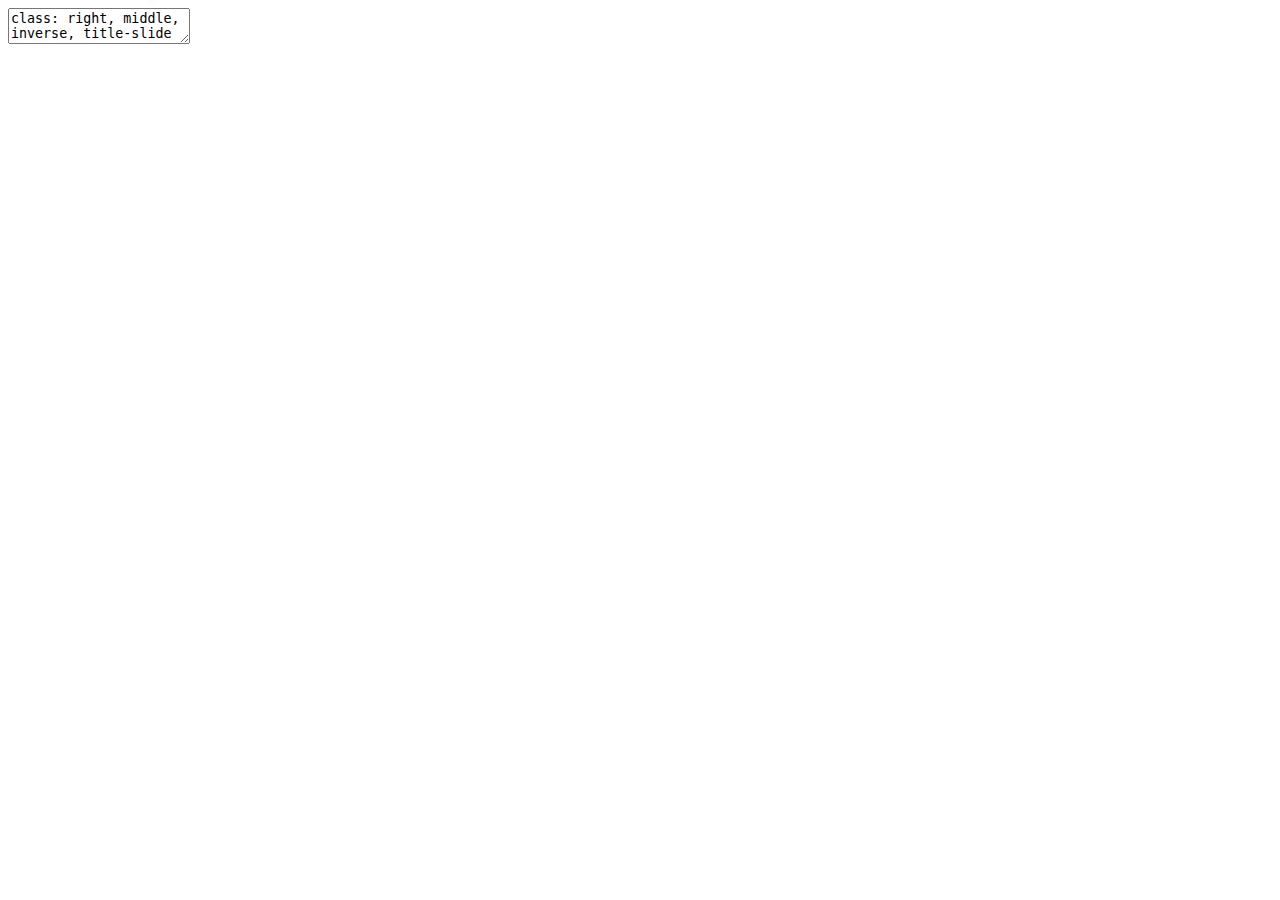
<file: index.html>
<!DOCTYPE html>
<html lang="" xml:lang="">
  <head>
    <title>Communicating Uncertainty An Impossible Task??</title>
    <meta charset="utf-8" />
    <meta name="author" content="Adam Troyer Lockton Re" />
    <link rel="stylesheet" href="xaringan-lockton.css" type="text/css" />
    <link rel="stylesheet" href="links.css" type="text/css" />
  </head>
  <body>
    <textarea id="source">
class: right, middle, inverse, title-slide

# Communicating Uncertainty<br>An Impossible Task??
### Adam Troyer<br>Lockton Re
### MAF - September 30, 2020

---







layout: true
background-image: url(img/lockton-divider-background.PNG)
---
class: inverse, left, middle

# Why communicate uncertainty?

---
layout: false
class: center, middle

![dilbert](exhibits/dilbert-estimates.gif)

---
layout: true
background-image: url(img/light-blue-line.png)
background-position: 5% 18%
background-size: 4%
---
class: left, top

# Insurance (and life!) is an uncertain business

NY Times article: [&lt;svg style="height:0.8em;top:.04em;position:relative;" viewBox="0 0 512 512"&gt;&lt;path d="M326.612 185.391c59.747 59.809 58.927 155.698.36 214.59-.11.12-.24.25-.36.37l-67.2 67.2c-59.27 59.27-155.699 59.262-214.96 0-59.27-59.26-59.27-155.7 0-214.96l37.106-37.106c9.84-9.84 26.786-3.3 27.294 10.606.648 17.722 3.826 35.527 9.69 52.721 1.986 5.822.567 12.262-3.783 16.612l-13.087 13.087c-28.026 28.026-28.905 73.66-1.155 101.96 28.024 28.579 74.086 28.749 102.325.51l67.2-67.19c28.191-28.191 28.073-73.757 0-101.83-3.701-3.694-7.429-6.564-10.341-8.569a16.037 16.037 0 0 1-6.947-12.606c-.396-10.567 3.348-21.456 11.698-29.806l21.054-21.055c5.521-5.521 14.182-6.199 20.584-1.731a152.482 152.482 0 0 1 20.522 17.197zM467.547 44.449c-59.261-59.262-155.69-59.27-214.96 0l-67.2 67.2c-.12.12-.25.25-.36.37-58.566 58.892-59.387 154.781.36 214.59a152.454 152.454 0 0 0 20.521 17.196c6.402 4.468 15.064 3.789 20.584-1.731l21.054-21.055c8.35-8.35 12.094-19.239 11.698-29.806a16.037 16.037 0 0 0-6.947-12.606c-2.912-2.005-6.64-4.875-10.341-8.569-28.073-28.073-28.191-73.639 0-101.83l67.2-67.19c28.239-28.239 74.3-28.069 102.325.51 27.75 28.3 26.872 73.934-1.155 101.96l-13.087 13.087c-4.35 4.35-5.769 10.79-3.783 16.612 5.864 17.194 9.042 34.999 9.69 52.721.509 13.906 17.454 20.446 27.294 10.606l37.106-37.106c59.271-59.259 59.271-155.699.001-214.959z"/&gt;&lt;/svg&gt; Those Hurricane Maps Don't Mean What You Think They Mean](https://www.nytimes.com/interactive/2019/08/29/opinion/hurricane-dorian-forecast-map.html)

--

.pull-left[

#### .base[Irma Track - Thursday]

![:scale 85%](exhibits/irma-cone-miami-thurs.png)

]

--

.pull-right[

#### .base[Irma Track - Actual]

![:scale 95%](exhibits/irma-actual.jpg)

]

---

# Actuarial work is an uncertain business

.center[![:scale 80%](exhibits/covid19-loss-estimates.png)]

---

# Our standards compel us

![:scale 40%](exhibits/asb-logo-blue.png)

--

.pull-left[

#### .base[ASOP 41 - Actuarial Communication]

![:scale 100%](exhibits/asop-41-uncertainty.png)

]

--

.pull-right[

#### .base[ASOP 43 - Unpaid Claim Estimates]

![:scale 100%](exhibits/asop-43-uncertainty.png)

![:scale 100%](exhibits/asop-43-presentation.png)

]

---
layout: true
background-image: url(img/lockton-divider-background.PNG)
---
class: inverse, left, middle

# What can we learn from the academic research?

---
layout: true
background-image: url(img/light-blue-line.png)
background-position: 5% 18%
background-size: 4%
---
class: left, top

# MU Collective ![:scale 5%](exhibits/muLogoLight.png)

[&lt;svg style="height:0.8em;top:.04em;position:relative;" viewBox="0 0 512 512"&gt;&lt;path d="M326.612 185.391c59.747 59.809 58.927 155.698.36 214.59-.11.12-.24.25-.36.37l-67.2 67.2c-59.27 59.27-155.699 59.262-214.96 0-59.27-59.26-59.27-155.7 0-214.96l37.106-37.106c9.84-9.84 26.786-3.3 27.294 10.606.648 17.722 3.826 35.527 9.69 52.721 1.986 5.822.567 12.262-3.783 16.612l-13.087 13.087c-28.026 28.026-28.905 73.66-1.155 101.96 28.024 28.579 74.086 28.749 102.325.51l67.2-67.19c28.191-28.191 28.073-73.757 0-101.83-3.701-3.694-7.429-6.564-10.341-8.569a16.037 16.037 0 0 1-6.947-12.606c-.396-10.567 3.348-21.456 11.698-29.806l21.054-21.055c5.521-5.521 14.182-6.199 20.584-1.731a152.482 152.482 0 0 1 20.522 17.197zM467.547 44.449c-59.261-59.262-155.69-59.27-214.96 0l-67.2 67.2c-.12.12-.25.25-.36.37-58.566 58.892-59.387 154.781.36 214.59a152.454 152.454 0 0 0 20.521 17.196c6.402 4.468 15.064 3.789 20.584-1.731l21.054-21.055c8.35-8.35 12.094-19.239 11.698-29.806a16.037 16.037 0 0 0-6.947-12.606c-2.912-2.005-6.64-4.875-10.341-8.569-28.073-28.073-28.191-73.639 0-101.83l67.2-67.19c28.239-28.239 74.3-28.069 102.325.51 27.75 28.3 26.872 73.934-1.155 101.96l-13.087 13.087c-4.35 4.35-5.769 10.79-3.783 16.612 5.864 17.194 9.042 34.999 9.69 52.721.509 13.906 17.454 20.446 27.294 10.606l37.106-37.106c59.271-59.259 59.271-155.699.001-214.959z"/&gt;&lt;/svg&gt; https://mucollective.northwestern.edu/](https://mucollective.northwestern.edu/)

![:scale 90%](exhibits/mu-collective.png)

---

# Research: Hypothetical Outcome Plots (HOPs)

[&lt;svg style="height:0.8em;top:.04em;position:relative;" viewBox="0 0 512 512"&gt;&lt;path d="M326.612 185.391c59.747 59.809 58.927 155.698.36 214.59-.11.12-.24.25-.36.37l-67.2 67.2c-59.27 59.27-155.699 59.262-214.96 0-59.27-59.26-59.27-155.7 0-214.96l37.106-37.106c9.84-9.84 26.786-3.3 27.294 10.606.648 17.722 3.826 35.527 9.69 52.721 1.986 5.822.567 12.262-3.783 16.612l-13.087 13.087c-28.026 28.026-28.905 73.66-1.155 101.96 28.024 28.579 74.086 28.749 102.325.51l67.2-67.19c28.191-28.191 28.073-73.757 0-101.83-3.701-3.694-7.429-6.564-10.341-8.569a16.037 16.037 0 0 1-6.947-12.606c-.396-10.567 3.348-21.456 11.698-29.806l21.054-21.055c5.521-5.521 14.182-6.199 20.584-1.731a152.482 152.482 0 0 1 20.522 17.197zM467.547 44.449c-59.261-59.262-155.69-59.27-214.96 0l-67.2 67.2c-.12.12-.25.25-.36.37-58.566 58.892-59.387 154.781.36 214.59a152.454 152.454 0 0 0 20.521 17.196c6.402 4.468 15.064 3.789 20.584-1.731l21.054-21.055c8.35-8.35 12.094-19.239 11.698-29.806a16.037 16.037 0 0 0-6.947-12.606c-2.912-2.005-6.64-4.875-10.341-8.569-28.073-28.073-28.191-73.639 0-101.83l67.2-67.19c28.239-28.239 74.3-28.069 102.325.51 27.75 28.3 26.872 73.934-1.155 101.96l-13.087 13.087c-4.35 4.35-5.769 10.79-3.783 16.612 5.864 17.194 9.042 34.999 9.69 52.721.509 13.906 17.454 20.446 27.294 10.606l37.106-37.106c59.271-59.259 59.271-155.699.001-214.959z"/&gt;&lt;/svg&gt; Hypothetical Outcome Plots Outperform Error Bars and Violin Plots for Inferences about Reliability of Variable Ordering](https://mucollective.northwestern.edu/project/hops)  
[&lt;svg style="height:0.8em;top:.04em;position:relative;" viewBox="0 0 512 512"&gt;&lt;path d="M326.612 185.391c59.747 59.809 58.927 155.698.36 214.59-.11.12-.24.25-.36.37l-67.2 67.2c-59.27 59.27-155.699 59.262-214.96 0-59.27-59.26-59.27-155.7 0-214.96l37.106-37.106c9.84-9.84 26.786-3.3 27.294 10.606.648 17.722 3.826 35.527 9.69 52.721 1.986 5.822.567 12.262-3.783 16.612l-13.087 13.087c-28.026 28.026-28.905 73.66-1.155 101.96 28.024 28.579 74.086 28.749 102.325.51l67.2-67.19c28.191-28.191 28.073-73.757 0-101.83-3.701-3.694-7.429-6.564-10.341-8.569a16.037 16.037 0 0 1-6.947-12.606c-.396-10.567 3.348-21.456 11.698-29.806l21.054-21.055c5.521-5.521 14.182-6.199 20.584-1.731a152.482 152.482 0 0 1 20.522 17.197zM467.547 44.449c-59.261-59.262-155.69-59.27-214.96 0l-67.2 67.2c-.12.12-.25.25-.36.37-58.566 58.892-59.387 154.781.36 214.59a152.454 152.454 0 0 0 20.521 17.196c6.402 4.468 15.064 3.789 20.584-1.731l21.054-21.055c8.35-8.35 12.094-19.239 11.698-29.806a16.037 16.037 0 0 0-6.947-12.606c-2.912-2.005-6.64-4.875-10.341-8.569-28.073-28.073-28.191-73.639 0-101.83l67.2-67.19c28.239-28.239 74.3-28.069 102.325.51 27.75 28.3 26.872 73.934-1.155 101.96l-13.087 13.087c-4.35 4.35-5.769 10.79-3.783 16.612 5.864 17.194 9.042 34.999 9.69 52.721.509 13.906 17.454 20.446 27.294 10.606l37.106-37.106c59.271-59.259 59.271-155.699.001-214.959z"/&gt;&lt;/svg&gt; Hypothetical Outcome Plots Help Untrained Observers Judge Trends in Ambiguous Data](https://mucollective.northwestern.edu/project/hops-trends)
--
.pull-left[
#### .base[Static error bars]

![:scale 75%](exhibits/solute-ab.PNG)
]
--
.pull-right[

#### .base[HOP]

![:scale 63%](exhibits/solute-ab-hop.gif)
]
---

# Research: Frequency based plots

[&lt;svg style="height:0.8em;top:.04em;position:relative;" viewBox="0 0 512 512"&gt;&lt;path d="M326.612 185.391c59.747 59.809 58.927 155.698.36 214.59-.11.12-.24.25-.36.37l-67.2 67.2c-59.27 59.27-155.699 59.262-214.96 0-59.27-59.26-59.27-155.7 0-214.96l37.106-37.106c9.84-9.84 26.786-3.3 27.294 10.606.648 17.722 3.826 35.527 9.69 52.721 1.986 5.822.567 12.262-3.783 16.612l-13.087 13.087c-28.026 28.026-28.905 73.66-1.155 101.96 28.024 28.579 74.086 28.749 102.325.51l67.2-67.19c28.191-28.191 28.073-73.757 0-101.83-3.701-3.694-7.429-6.564-10.341-8.569a16.037 16.037 0 0 1-6.947-12.606c-.396-10.567 3.348-21.456 11.698-29.806l21.054-21.055c5.521-5.521 14.182-6.199 20.584-1.731a152.482 152.482 0 0 1 20.522 17.197zM467.547 44.449c-59.261-59.262-155.69-59.27-214.96 0l-67.2 67.2c-.12.12-.25.25-.36.37-58.566 58.892-59.387 154.781.36 214.59a152.454 152.454 0 0 0 20.521 17.196c6.402 4.468 15.064 3.789 20.584-1.731l21.054-21.055c8.35-8.35 12.094-19.239 11.698-29.806a16.037 16.037 0 0 0-6.947-12.606c-2.912-2.005-6.64-4.875-10.341-8.569-28.073-28.073-28.191-73.639 0-101.83l67.2-67.19c28.239-28.239 74.3-28.069 102.325.51 27.75 28.3 26.872 73.934-1.155 101.96l-13.087 13.087c-4.35 4.35-5.769 10.79-3.783 16.612 5.864 17.194 9.042 34.999 9.69 52.721.509 13.906 17.454 20.446 27.294 10.606l37.106-37.106c59.271-59.259 59.271-155.699.001-214.959z"/&gt;&lt;/svg&gt; Uncertainty Displays Using Quantile Dotplots or CDFs Improve Transit Decision-Making](https://mucollective.northwestern.edu/project/uncertainty-bus)

--

.pull-left[

![:scale 85%](exhibits/uncertainty-bus.png)
]
--
.pull-right[

![:scale 50%](exhibits/dotplot.PNG)

![:scale 50%](exhibits/bus-cdf.PNG)

![:scale 50%](exhibits/bus-pdf.PNG)

]

---
layout: true
background-image: url(img/lockton-divider-background.PNG)
---
class: inverse, left, middle

# How to apply?

---
layout: true
background-image: url(img/trump-biden.jpg)
background-size: contain
---
class: inverse, right, middle

---
layout: true
background-image: url(img/light-blue-line.png)
background-position: 5% 18%
background-size: 4%
---
class: left, top

# Forecasting the Presidential Election

[&lt;svg style="height:0.8em;top:.04em;position:relative;" viewBox="0 0 512 512"&gt;&lt;path d="M326.612 185.391c59.747 59.809 58.927 155.698.36 214.59-.11.12-.24.25-.36.37l-67.2 67.2c-59.27 59.27-155.699 59.262-214.96 0-59.27-59.26-59.27-155.7 0-214.96l37.106-37.106c9.84-9.84 26.786-3.3 27.294 10.606.648 17.722 3.826 35.527 9.69 52.721 1.986 5.822.567 12.262-3.783 16.612l-13.087 13.087c-28.026 28.026-28.905 73.66-1.155 101.96 28.024 28.579 74.086 28.749 102.325.51l67.2-67.19c28.191-28.191 28.073-73.757 0-101.83-3.701-3.694-7.429-6.564-10.341-8.569a16.037 16.037 0 0 1-6.947-12.606c-.396-10.567 3.348-21.456 11.698-29.806l21.054-21.055c5.521-5.521 14.182-6.199 20.584-1.731a152.482 152.482 0 0 1 20.522 17.197zM467.547 44.449c-59.261-59.262-155.69-59.27-214.96 0l-67.2 67.2c-.12.12-.25.25-.36.37-58.566 58.892-59.387 154.781.36 214.59a152.454 152.454 0 0 0 20.521 17.196c6.402 4.468 15.064 3.789 20.584-1.731l21.054-21.055c8.35-8.35 12.094-19.239 11.698-29.806a16.037 16.037 0 0 0-6.947-12.606c-2.912-2.005-6.64-4.875-10.341-8.569-28.073-28.073-28.191-73.639 0-101.83l67.2-67.19c28.239-28.239 74.3-28.069 102.325.51 27.75 28.3 26.872 73.934-1.155 101.96l-13.087 13.087c-4.35 4.35-5.769 10.79-3.783 16.612 5.864 17.194 9.042 34.999 9.69 52.721.509 13.906 17.454 20.446 27.294 10.606l37.106-37.106c59.271-59.259 59.271-155.699.001-214.959z"/&gt;&lt;/svg&gt; Information, incentives, and goals in election forecasts](http://www.stat.columbia.edu/~gelman/research/published/jdm200907b.pdf)  
--
.pull-left[
### ![:scale 20%](exhibits/economist-logo.png)
[&lt;svg style="height:0.8em;top:.04em;position:relative;" viewBox="0 0 512 512"&gt;&lt;path d="M326.612 185.391c59.747 59.809 58.927 155.698.36 214.59-.11.12-.24.25-.36.37l-67.2 67.2c-59.27 59.27-155.699 59.262-214.96 0-59.27-59.26-59.27-155.7 0-214.96l37.106-37.106c9.84-9.84 26.786-3.3 27.294 10.606.648 17.722 3.826 35.527 9.69 52.721 1.986 5.822.567 12.262-3.783 16.612l-13.087 13.087c-28.026 28.026-28.905 73.66-1.155 101.96 28.024 28.579 74.086 28.749 102.325.51l67.2-67.19c28.191-28.191 28.073-73.757 0-101.83-3.701-3.694-7.429-6.564-10.341-8.569a16.037 16.037 0 0 1-6.947-12.606c-.396-10.567 3.348-21.456 11.698-29.806l21.054-21.055c5.521-5.521 14.182-6.199 20.584-1.731a152.482 152.482 0 0 1 20.522 17.197zM467.547 44.449c-59.261-59.262-155.69-59.27-214.96 0l-67.2 67.2c-.12.12-.25.25-.36.37-58.566 58.892-59.387 154.781.36 214.59a152.454 152.454 0 0 0 20.521 17.196c6.402 4.468 15.064 3.789 20.584-1.731l21.054-21.055c8.35-8.35 12.094-19.239 11.698-29.806a16.037 16.037 0 0 0-6.947-12.606c-2.912-2.005-6.64-4.875-10.341-8.569-28.073-28.073-28.191-73.639 0-101.83l67.2-67.19c28.239-28.239 74.3-28.069 102.325.51 27.75 28.3 26.872 73.934-1.155 101.96l-13.087 13.087c-4.35 4.35-5.769 10.79-3.783 16.612 5.864 17.194 9.042 34.999 9.69 52.721.509 13.906 17.454 20.446 27.294 10.606l37.106-37.106c59.271-59.259 59.271-155.699.001-214.959z"/&gt;&lt;/svg&gt; https://projects.economist.com/us-2020-forecast/president](https://projects.economist.com/us-2020-forecast/president)  
![:scale 95%](exhibits/economist-viz.png)
]
--
.pull-right[
### ![:scale 85%](exhibits/538-logo.svg)
[&lt;svg style="height:0.8em;top:.04em;position:relative;" viewBox="0 0 512 512"&gt;&lt;path d="M326.612 185.391c59.747 59.809 58.927 155.698.36 214.59-.11.12-.24.25-.36.37l-67.2 67.2c-59.27 59.27-155.699 59.262-214.96 0-59.27-59.26-59.27-155.7 0-214.96l37.106-37.106c9.84-9.84 26.786-3.3 27.294 10.606.648 17.722 3.826 35.527 9.69 52.721 1.986 5.822.567 12.262-3.783 16.612l-13.087 13.087c-28.026 28.026-28.905 73.66-1.155 101.96 28.024 28.579 74.086 28.749 102.325.51l67.2-67.19c28.191-28.191 28.073-73.757 0-101.83-3.701-3.694-7.429-6.564-10.341-8.569a16.037 16.037 0 0 1-6.947-12.606c-.396-10.567 3.348-21.456 11.698-29.806l21.054-21.055c5.521-5.521 14.182-6.199 20.584-1.731a152.482 152.482 0 0 1 20.522 17.197zM467.547 44.449c-59.261-59.262-155.69-59.27-214.96 0l-67.2 67.2c-.12.12-.25.25-.36.37-58.566 58.892-59.387 154.781.36 214.59a152.454 152.454 0 0 0 20.521 17.196c6.402 4.468 15.064 3.789 20.584-1.731l21.054-21.055c8.35-8.35 12.094-19.239 11.698-29.806a16.037 16.037 0 0 0-6.947-12.606c-2.912-2.005-6.64-4.875-10.341-8.569-28.073-28.073-28.191-73.639 0-101.83l67.2-67.19c28.239-28.239 74.3-28.069 102.325.51 27.75 28.3 26.872 73.934-1.155 101.96l-13.087 13.087c-4.35 4.35-5.769 10.79-3.783 16.612 5.864 17.194 9.042 34.999 9.69 52.721.509 13.906 17.454 20.446 27.294 10.606l37.106-37.106c59.271-59.259 59.271-155.699.001-214.959z"/&gt;&lt;/svg&gt; https://projects.fivethirtyeight.com/2020-election-forecast/](https://projects.fivethirtyeight.com/2020-election-forecast/)  
.center[![:scale 65%](exhibits/538-viz.png)]

]

---
layout: false
class: left, middle

.pull-left[![:scale 60%](exhibits/fivey.PNG)]

--
.pull-right[![:scale 85%](exhibits/clippy.gif)]


---
layout: true
background-image: url(img/light-blue-line.png)
background-position: 5% 18%
background-size: 4%
---
class: left, top

# Loss reserving example - model fit

.center[![:scale 70%](exhibits/cl-animation.gif)]

---

# Loss reserving example - quantile dotplot


&lt;img src="figure/cl-plot2-1.png" width="100%" style="display: block; margin: auto;" /&gt;

---

# Loss reserving example - CCDF plot

&lt;img src="figure/cl-plot3-1.png" width="100%" style="display: block; margin: auto;" /&gt;

---

# Cat loss simulation example

.center[![:scale 45%](exhibits/cat_animation.gif)]

---
class: inverse, left, top

# Conclusion

### We should be thinking about how to best communicate uncertainty
### We can learn from academic literature (e.g. HOPs, quantile dotplots, etc.)
### We can use modern tools to make this easier (e.g. web, R/Python, etc.)

---
layout: true
background-image: url(img/lockton-title-background.png)
background-size: cover
---
class: right, middle, inverse

### atroyer@lockton.com
### Slides: [&lt;svg style="height:0.8em;top:.04em;position:relative;fill:white;" viewBox="0 0 512 512"&gt;&lt;path d="M326.612 185.391c59.747 59.809 58.927 155.698.36 214.59-.11.12-.24.25-.36.37l-67.2 67.2c-59.27 59.27-155.699 59.262-214.96 0-59.27-59.26-59.27-155.7 0-214.96l37.106-37.106c9.84-9.84 26.786-3.3 27.294 10.606.648 17.722 3.826 35.527 9.69 52.721 1.986 5.822.567 12.262-3.783 16.612l-13.087 13.087c-28.026 28.026-28.905 73.66-1.155 101.96 28.024 28.579 74.086 28.749 102.325.51l67.2-67.19c28.191-28.191 28.073-73.757 0-101.83-3.701-3.694-7.429-6.564-10.341-8.569a16.037 16.037 0 0 1-6.947-12.606c-.396-10.567 3.348-21.456 11.698-29.806l21.054-21.055c5.521-5.521 14.182-6.199 20.584-1.731a152.482 152.482 0 0 1 20.522 17.197zM467.547 44.449c-59.261-59.262-155.69-59.27-214.96 0l-67.2 67.2c-.12.12-.25.25-.36.37-58.566 58.892-59.387 154.781.36 214.59a152.454 152.454 0 0 0 20.521 17.196c6.402 4.468 15.064 3.789 20.584-1.731l21.054-21.055c8.35-8.35 12.094-19.239 11.698-29.806a16.037 16.037 0 0 0-6.947-12.606c-2.912-2.005-6.64-4.875-10.341-8.569-28.073-28.073-28.191-73.639 0-101.83l67.2-67.19c28.239-28.239 74.3-28.069 102.325.51 27.75 28.3 26.872 73.934-1.155 101.96l-13.087 13.087c-4.35 4.35-5.769 10.79-3.783 16.612 5.864 17.194 9.042 34.999 9.69 52.721.509 13.906 17.454 20.446 27.294 10.606l37.106-37.106c59.271-59.259 59.271-155.699.001-214.959z"/&gt;&lt;/svg&gt; maf-uncertainty-viz.netlify.app/](https://maf-uncertainty-viz.netlify.app/)
### Code: [&lt;svg style="height:0.8em;top:.04em;position:relative;fill:white;" viewBox="0 0 496 512"&gt;&lt;path d="M165.9 397.4c0 2-2.3 3.6-5.2 3.6-3.3.3-5.6-1.3-5.6-3.6 0-2 2.3-3.6 5.2-3.6 3-.3 5.6 1.3 5.6 3.6zm-31.1-4.5c-.7 2 1.3 4.3 4.3 4.9 2.6 1 5.6 0 6.2-2s-1.3-4.3-4.3-5.2c-2.6-.7-5.5.3-6.2 2.3zm44.2-1.7c-2.9.7-4.9 2.6-4.6 4.9.3 2 2.9 3.3 5.9 2.6 2.9-.7 4.9-2.6 4.6-4.6-.3-1.9-3-3.2-5.9-2.9zM244.8 8C106.1 8 0 113.3 0 252c0 110.9 69.8 205.8 169.5 239.2 12.8 2.3 17.3-5.6 17.3-12.1 0-6.2-.3-40.4-.3-61.4 0 0-70 15-84.7-29.8 0 0-11.4-29.1-27.8-36.6 0 0-22.9-15.7 1.6-15.4 0 0 24.9 2 38.6 25.8 21.9 38.6 58.6 27.5 72.9 20.9 2.3-16 8.8-27.1 16-33.7-55.9-6.2-112.3-14.3-112.3-110.5 0-27.5 7.6-41.3 23.6-58.9-2.6-6.5-11.1-33.3 2.6-67.9 20.9-6.5 69 27 69 27 20-5.6 41.5-8.5 62.8-8.5s42.8 2.9 62.8 8.5c0 0 48.1-33.6 69-27 13.7 34.7 5.2 61.4 2.6 67.9 16 17.7 25.8 31.5 25.8 58.9 0 96.5-58.9 104.2-114.8 110.5 9.2 7.9 17 22.9 17 46.4 0 33.7-.3 75.4-.3 83.6 0 6.5 4.6 14.4 17.3 12.1C428.2 457.8 496 362.9 496 252 496 113.3 383.5 8 244.8 8zM97.2 352.9c-1.3 1-1 3.3.7 5.2 1.6 1.6 3.9 2.3 5.2 1 1.3-1 1-3.3-.7-5.2-1.6-1.6-3.9-2.3-5.2-1zm-10.8-8.1c-.7 1.3.3 2.9 2.3 3.9 1.6 1 3.6.7 4.3-.7.7-1.3-.3-2.9-2.3-3.9-2-.6-3.6-.3-4.3.7zm32.4 35.6c-1.6 1.3-1 4.3 1.3 6.2 2.3 2.3 5.2 2.6 6.5 1 1.3-1.3.7-4.3-1.3-6.2-2.2-2.3-5.2-2.6-6.5-1zm-11.4-14.7c-1.6 1-1.6 3.6 0 5.9 1.6 2.3 4.3 3.3 5.6 2.3 1.6-1.3 1.6-3.9 0-6.2-1.4-2.3-4-3.3-5.6-2z"/&gt;&lt;/svg&gt; ](https://github.com/problemofpoints/viz-uncertainty-presentation)
    </textarea>
<style data-target="print-only">@media screen {.remark-slide-container{display:block;}.remark-slide-scaler{box-shadow:none;}}</style>
<script src="https://remarkjs.com/downloads/remark-latest.min.js"></script>
<script src="libs/macros.js"></script>
<script>var slideshow = remark.create({
"highlightStyle": "github",
"highlightLines": true,
"countIncrementalSlides": false,
"slideNumberFormat": "%current%",
"ratio": "16:9"
});
if (window.HTMLWidgets) slideshow.on('afterShowSlide', function (slide) {
  window.dispatchEvent(new Event('resize'));
});
(function(d) {
  var s = d.createElement("style"), r = d.querySelector(".remark-slide-scaler");
  if (!r) return;
  s.type = "text/css"; s.innerHTML = "@page {size: " + r.style.width + " " + r.style.height +"; }";
  d.head.appendChild(s);
})(document);

(function(d) {
  var el = d.getElementsByClassName("remark-slides-area");
  if (!el) return;
  var slide, slides = slideshow.getSlides(), els = el[0].children;
  for (var i = 1; i < slides.length; i++) {
    slide = slides[i];
    if (slide.properties.continued === "true" || slide.properties.count === "false") {
      els[i - 1].className += ' has-continuation';
    }
  }
  var s = d.createElement("style");
  s.type = "text/css"; s.innerHTML = "@media print { .has-continuation { display: none; } }";
  d.head.appendChild(s);
})(document);
// delete the temporary CSS (for displaying all slides initially) when the user
// starts to view slides
(function() {
  var deleted = false;
  slideshow.on('beforeShowSlide', function(slide) {
    if (deleted) return;
    var sheets = document.styleSheets, node;
    for (var i = 0; i < sheets.length; i++) {
      node = sheets[i].ownerNode;
      if (node.dataset["target"] !== "print-only") continue;
      node.parentNode.removeChild(node);
    }
    deleted = true;
  });
})();
(function() {
  "use strict"
  // Replace <script> tags in slides area to make them executable
  var scripts = document.querySelectorAll(
    '.remark-slides-area .remark-slide-container script'
  );
  if (!scripts.length) return;
  for (var i = 0; i < scripts.length; i++) {
    var s = document.createElement('script');
    var code = document.createTextNode(scripts[i].textContent);
    s.appendChild(code);
    var scriptAttrs = scripts[i].attributes;
    for (var j = 0; j < scriptAttrs.length; j++) {
      s.setAttribute(scriptAttrs[j].name, scriptAttrs[j].value);
    }
    scripts[i].parentElement.replaceChild(s, scripts[i]);
  }
})();
(function() {
  var links = document.getElementsByTagName('a');
  for (var i = 0; i < links.length; i++) {
    if (/^(https?:)?\/\//.test(links[i].getAttribute('href'))) {
      links[i].target = '_blank';
    }
  }
})();
// adds .remark-code-has-line-highlighted class to <pre> parent elements
// of code chunks containing highlighted lines with class .remark-code-line-highlighted
(function(d) {
  const hlines = d.querySelectorAll('.remark-code-line-highlighted');
  const preParents = [];
  const findPreParent = function(line, p = 0) {
    if (p > 1) return null; // traverse up no further than grandparent
    const el = line.parentElement;
    return el.tagName === "PRE" ? el : findPreParent(el, ++p);
  };

  for (let line of hlines) {
    let pre = findPreParent(line);
    if (pre && !preParents.includes(pre)) preParents.push(pre);
  }
  preParents.forEach(p => p.classList.add("remark-code-has-line-highlighted"));
})(document);</script>

<script>
slideshow._releaseMath = function(el) {
  var i, text, code, codes = el.getElementsByTagName('code');
  for (i = 0; i < codes.length;) {
    code = codes[i];
    if (code.parentNode.tagName !== 'PRE' && code.childElementCount === 0) {
      text = code.textContent;
      if (/^\\\((.|\s)+\\\)$/.test(text) || /^\\\[(.|\s)+\\\]$/.test(text) ||
          /^\$\$(.|\s)+\$\$$/.test(text) ||
          /^\\begin\{([^}]+)\}(.|\s)+\\end\{[^}]+\}$/.test(text)) {
        code.outerHTML = code.innerHTML;  // remove <code></code>
        continue;
      }
    }
    i++;
  }
};
slideshow._releaseMath(document);
</script>
<!-- dynamically load mathjax for compatibility with self-contained -->
<script>
(function () {
  var script = document.createElement('script');
  script.type = 'text/javascript';
  script.src  = 'https://mathjax.rstudio.com/latest/MathJax.js?config=TeX-MML-AM_CHTML';
  if (location.protocol !== 'file:' && /^https?:/.test(script.src))
    script.src  = script.src.replace(/^https?:/, '');
  document.getElementsByTagName('head')[0].appendChild(script);
})();
</script>
  </body>
</html>
</file>
<file: xaringan-lockton.css>
/* -------------------------------------------------------
 *
 *     !! This file was generated by xaringanthemer !!
 *
 *  Changes made to this file directly will be overwritten
 *  if you used xaringanthemer in your xaringan slides Rmd
 *
 *  Issues or likes?
 *    - https://github.com/gadenbuie/xaringanthemer
 *    - https://www.garrickadenbuie.com
 *
 *  Need help? Try:
 *    - vignette(package = "xaringanthemer")
 *    - ?xaringanthemer::style_xaringan
 *    - xaringan wiki: https://github.com/yihui/xaringan/wiki
 *    - remarkjs wiki: https://github.com/gnab/remark/wiki
 *
 *  Version: 0.3.0
 *
 * ------------------------------------------------------- */
@import url(https://fonts.googleapis.com/css?family=Sarabun&display=swap);
@import url(https://fonts.googleapis.com/css?family=EB+Garamond&display=swap);
@import url(https://fonts.googleapis.com/css?family=Fira+Mono&display=swap);


:root {
  /* Fonts */
  --text-font-family: Sarabun;
  --text-font-is-google: 1;
  --text-font-family-fallback: -apple-system, BlinkMacSystemFont, avenir next, avenir, helvetica neue, helvetica, Ubuntu, roboto, noto, segoe ui, arial;
  --text-font-base: sans-serif;
  --header-font-family: 'EB Garamond';
  --header-font-is-google: 1;
  --code-font-family: 'Fira Mono';
  --code-font-is-google: 1;
  --base-font-size: 20px;
  --text-font-size: 1rem;
  --code-font-size: 0.9rem;
  --code-inline-font-size: 1em;
  --header-h1-font-size: 2.75rem;
  --header-h2-font-size: 2.25rem;
  --header-h3-font-size: 1.75rem;

  /* Colors */
  --text-color: #000000;
  --header-color: #000000;
  --background-color: #FFFFFF;
  --link-color: #EF5399;
  --text-bold-color: #00AEEF;
  --code-highlight-color: rgba(255,255,0,0.5);
  --inverse-text-color: #FFFFFF;
  --inverse-background-color: #000000;
  --inverse-header-color: #FFFFFF;
  --title-slide-background-color: #000000;
  --title-slide-text-color: #FFFFFF;
  --header-background-color: #000000;
  --header-background-text-color: #FFFFFF;
  --base: #00AEEF;
  --white: #FFFFFF;
  --black: #000000;
}

html {
  font-size: var(--base-font-size);
}

body {
  font-family: var(--text-font-family), var(--text-font-family-fallback), var(--text-font-base);
  font-weight: normal;
  color: var(--text-color);
}
h1, h2, h3 {
  font-family: var(--header-font-family);
  font-weight: 600;
  color: var(--header-color);
}
.remark-slide-content {
  background-color: var(--background-color);
  font-size: 1rem;
  padding: 8px 64px 8px 64px;
  width: 100%;
  height: 100%;
}
.remark-slide-content h1 {
  font-size: var(--header-h1-font-size);
}
.remark-slide-content h2 {
  font-size: var(--header-h2-font-size);
}
.remark-slide-content h3 {
  font-size: var(--header-h3-font-size);
}
.remark-code, .remark-inline-code {
  font-family: var(--code-font-family), Menlo, Consolas, Monaco, Liberation Mono, Lucida Console, monospace;
}
.remark-code {
  font-size: var(--code-font-size);
}
.remark-inline-code {
  font-size: var(--code-inline-font-size);
  color: #00AEEF;
}
.remark-slide-number {
  color: #000000;
  opacity: 1;
  font-size: 0.9em;
}
strong { color: var(--text-bold-color); }
a, a > code {
  color: var(--link-color);
  text-decoration: none;
}
.footnote {
  position: absolute;
  color: #A1ABB2;
  bottom: 60px;
  padding-right: 4em;
  font-size: 0.9em;
}
.remark-code-line-highlighted {
  background-color: var(--code-highlight-color);
}
.inverse {
  background-color: var(--inverse-background-color);
  color: var(--inverse-text-color);
  
}
.inverse h1, .inverse h2, .inverse h3 {
  color: var(--inverse-header-color);
}
.title-slide, .title-slide h1, .title-slide h2, .title-slide h3 {
  color: var(--title-slide-text-color);
}
.title-slide {
  background-color: var(--title-slide-background-color);
  background-image: url("img/lockton-title-background.png");
  background-size: cover;
}
.title-slide .remark-slide-number {
  display: none;
}
/* Two-column layout */
.left-column {
  width: 20%;
  height: 92%;
  float: left;
}
.left-column h2, .left-column h3 {
  color: #00AEEF;
}
.left-column h2:last-of-type, .left-column h3:last-child {
  color: #00AEEF;
}
.right-column {
  width: 75%;
  float: right;
  padding-top: 1em;
}
.pull-left {
  float: left;
  width: 47%;
}
.pull-right {
  float: right;
  width: 47%;
}
.pull-right ~ * {
  clear: both;
}
img, video, iframe {
  max-width: 100%;
}
blockquote {
  border-left: solid 5px #00AEEF;
  padding-left: 1em;
}
.remark-slide table {
  margin: auto;
  border-top: 1px solid #666;
  border-bottom: 1px solid #666;
}
.remark-slide table thead th {
  border-bottom: 1px solid #ddd;
}
th, td {
  padding: 5px;
}
.remark-slide thead, .remark-slide tfoot, .remark-slide tr:nth-child(even) {
  background: #CCEEFB;
}
table.dataTable tbody {
  background-color: var(--background-color);
  color: var(--text-color);
}
table.dataTable.display tbody tr.odd {
  background-color: var(--background-color);
}
table.dataTable.display tbody tr.even {
  background-color: #CCEEFB;
}
table.dataTable.hover tbody tr:hover, table.dataTable.display tbody tr:hover {
  background-color: rgba(255, 255, 255, 0.5);
}
.dataTables_wrapper .dataTables_length, .dataTables_wrapper .dataTables_filter, .dataTables_wrapper .dataTables_info, .dataTables_wrapper .dataTables_processing, .dataTables_wrapper .dataTables_paginate {
  color: var(--text-color);
}
.dataTables_wrapper .dataTables_paginate .paginate_button {
  color: var(--text-color) !important;
}

/* Slide Header Background for h1 elements */
.remark-slide-content.header_background > h1 {
  display: block;
  position: absolute;
  top: 0;
  left: 0;
  width: 100%;
  background: var(--header-background-color);
  color: var(--header-background-text-color);
  padding: 2rem 64px 1.5rem 64px;
  margin-top: 0;
  box-sizing: border-box;
}
.remark-slide-content.header_background {
  padding-top: 5rem;
}

@page { margin: 0; }
@media print {
  .remark-slide-scaler {
    width: 100% !important;
    height: 100% !important;
    transform: scale(1) !important;
    top: 0 !important;
    left: 0 !important;
  }
}

.base {
  color: var(--base);
}
.bg-base {
  background-color: var(--base);
}
.white {
  color: var(--white);
}
.bg-white {
  background-color: var(--white);
}
.black {
  color: var(--black);
}
.bg-black {
  background-color: var(--black);
}
</file>
<file: links.css>
/* links */

  a,
a:visited {
  color: #EF5399;
/*  border-bottom: 0px solid #EF5399; */
/*  box-shadow: inset 0 -1px 0 #EF5399; */
}

a:hover,
a:focus {
  color: #EF5399;
  background: rgba(0, 174, 239, .1);
  border-bottom: none;
}

a > code {
  color: var(--color-heat);
  text-decoration: none;
}

.inverse a {
  color: #EF5399;
  border-bottom: none;
}
</file>
